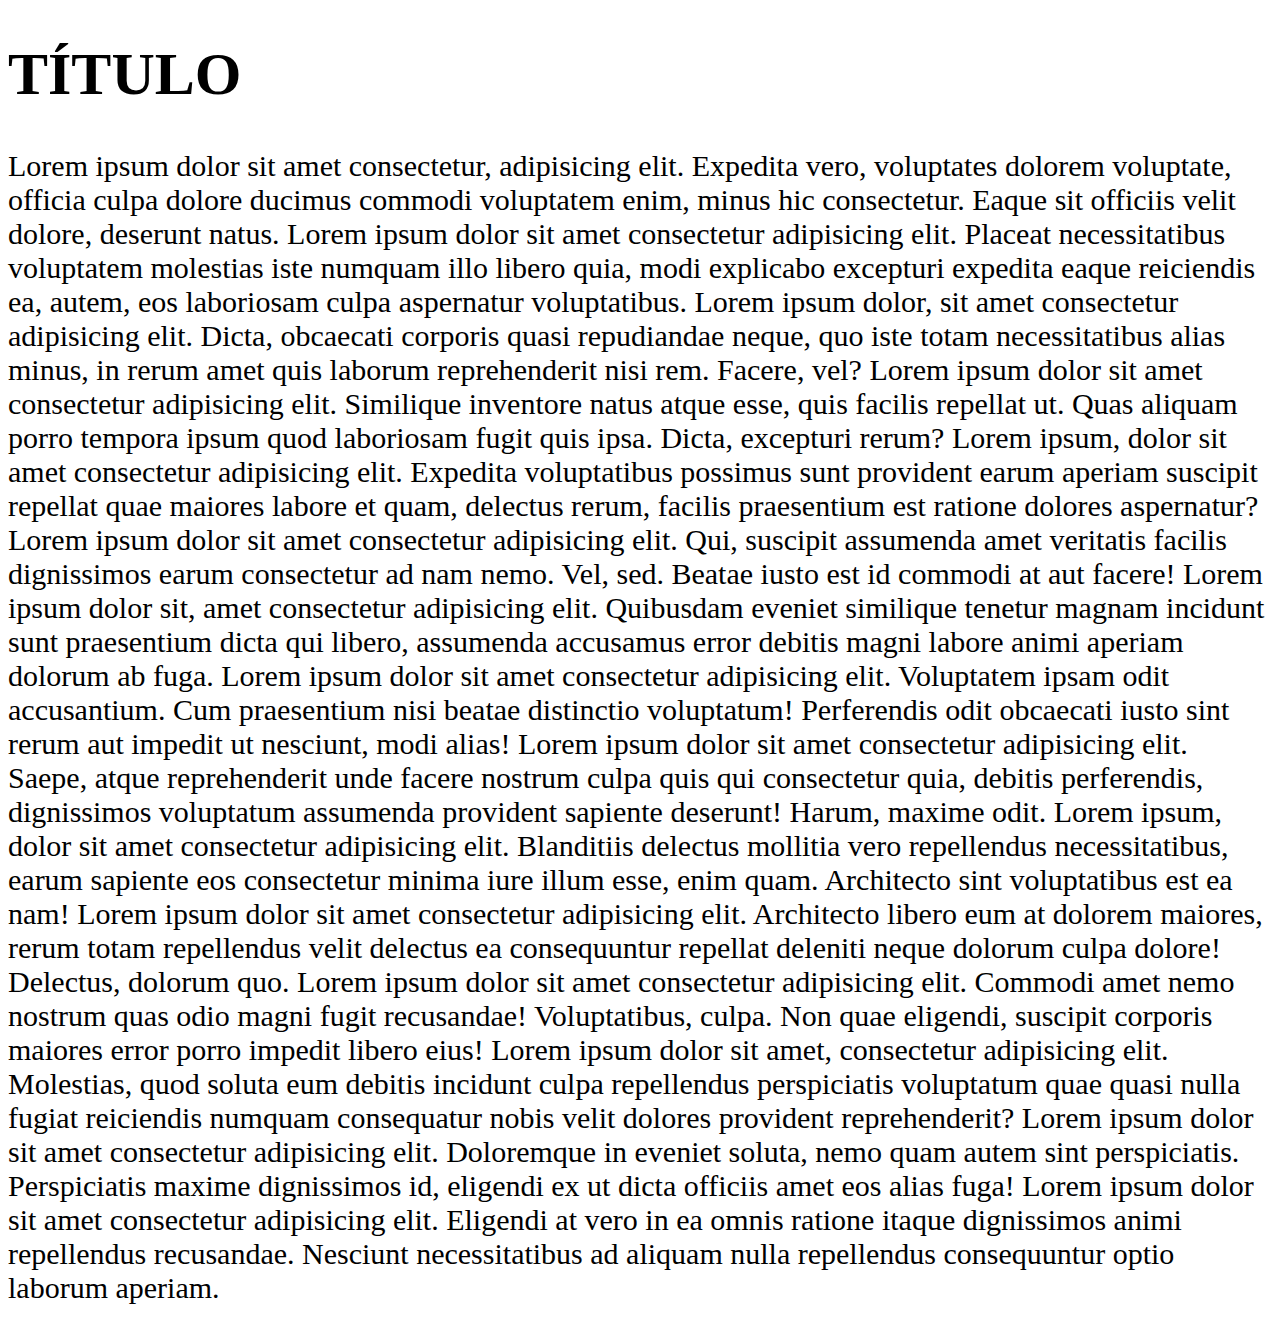
<file: toTopBtn/.html/index.html>
<!DOCTYPE html>
<html lang="pt-br">

<head>
    <meta charset="UTF-8">
    <meta name="viewport" content="width=device-width, initial-scale=1.0">
    <title>To Top Button</title>
    <link rel="stylesheet" href="../.css/style.css">

</head>

<body>
    <button onclick="topFunction()" id="topBtn" title="Top"><img src="../img/setaCima.png" alt=""></button>
    <div class="container">
        <h1>TÍTULO</h1>
        <p>
            Lorem ipsum dolor sit amet consectetur, adipisicing elit. Expedita vero, voluptates dolorem voluptate,
            officia
            culpa dolore ducimus commodi voluptatem enim, minus hic consectetur. Eaque sit officiis velit dolore,
            deserunt
            natus.
            Lorem ipsum dolor sit amet consectetur adipisicing elit. Placeat necessitatibus voluptatem molestias iste
            numquam illo libero quia, modi explicabo excepturi expedita eaque reiciendis ea, autem, eos laboriosam culpa
            aspernatur voluptatibus.
            Lorem ipsum dolor, sit amet consectetur adipisicing elit. Dicta, obcaecati corporis quasi repudiandae neque,
            quo
            iste totam necessitatibus alias minus, in rerum amet quis laborum reprehenderit nisi rem. Facere, vel?
            Lorem ipsum dolor sit amet consectetur adipisicing elit. Similique inventore natus atque esse, quis facilis
            repellat ut. Quas aliquam porro tempora ipsum quod laboriosam fugit quis ipsa. Dicta, excepturi rerum?
            Lorem ipsum, dolor sit amet consectetur adipisicing elit. Expedita voluptatibus possimus sunt provident
            earum
            aperiam suscipit repellat quae maiores labore et quam, delectus rerum, facilis praesentium est ratione
            dolores
            aspernatur?
            Lorem ipsum dolor sit amet consectetur adipisicing elit. Qui, suscipit assumenda amet veritatis facilis
            dignissimos earum consectetur ad nam nemo. Vel, sed. Beatae iusto est id commodi at aut facere!
            Lorem ipsum dolor sit, amet consectetur adipisicing elit. Quibusdam eveniet similique tenetur magnam
            incidunt
            sunt praesentium dicta qui libero, assumenda accusamus error debitis magni labore animi aperiam dolorum ab
            fuga.
            Lorem ipsum dolor sit amet consectetur adipisicing elit. Voluptatem ipsam odit accusantium. Cum praesentium
            nisi
            beatae distinctio voluptatum! Perferendis odit obcaecati iusto sint rerum aut impedit ut nesciunt, modi
            alias!
            Lorem ipsum dolor sit amet consectetur adipisicing elit. Saepe, atque reprehenderit unde facere nostrum
            culpa
            quis qui consectetur quia, debitis perferendis, dignissimos voluptatum assumenda provident sapiente
            deserunt!
            Harum, maxime odit.
            Lorem ipsum, dolor sit amet consectetur adipisicing elit. Blanditiis delectus mollitia vero repellendus
            necessitatibus, earum sapiente eos consectetur minima iure illum esse, enim quam. Architecto sint
            voluptatibus
            est ea nam!
            Lorem ipsum dolor sit amet consectetur adipisicing elit. Architecto libero eum at dolorem maiores, rerum
            totam
            repellendus velit delectus ea consequuntur repellat deleniti neque dolorum culpa dolore! Delectus, dolorum
            quo.
            Lorem ipsum dolor sit amet consectetur adipisicing elit. Commodi amet nemo nostrum quas odio magni fugit
            recusandae! Voluptatibus, culpa. Non quae eligendi, suscipit corporis maiores error porro impedit libero
            eius!
            Lorem ipsum dolor sit amet, consectetur adipisicing elit. Molestias, quod soluta eum debitis incidunt culpa
            repellendus perspiciatis voluptatum quae quasi nulla fugiat reiciendis numquam consequatur nobis velit
            dolores
            provident reprehenderit?
            Lorem ipsum dolor sit amet consectetur adipisicing elit. Doloremque in eveniet soluta, nemo quam autem sint
            perspiciatis. Perspiciatis maxime dignissimos id, eligendi ex ut dicta officiis amet eos alias fuga!
            Lorem ipsum dolor sit amet consectetur adipisicing elit. Eligendi at vero in ea omnis ratione itaque
            dignissimos
            animi repellendus recusandae. Nesciunt necessitatibus ad aliquam nulla repellendus consequuntur optio
            laborum
            aperiam.

        </p>
    </div>
    <script src="../.js/script.js"></script>
</body>



</html>
</file>
<file: toTopBtn/.css/style.css>
#topBtn {
    display: none;
    position: fixed;
    bottom: 20px;
    right: 30px;
    z-index: 99;
    border: none;
    outline: none;
    background-color: orangered;
    cursor: pointer;
    padding: 5px;
    border-radius: 10px;
}

#topBtn:hover {
    background-color: rgb(199, 53, 0);
}

.container {
    font-size: 30px;
}
</file>
